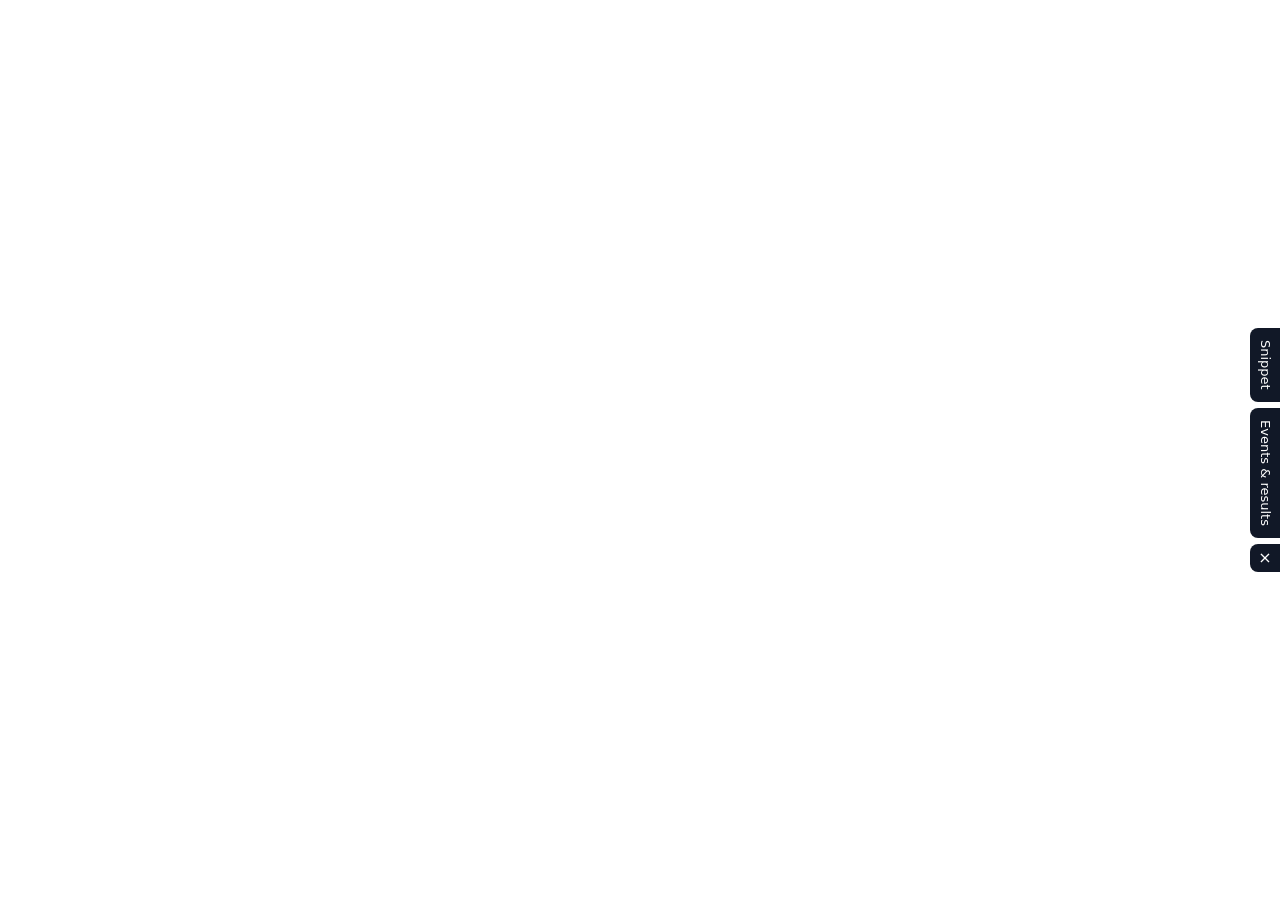
<file: index.html>
<!DOCTYPE html>
<html lang="en">
<head>
  <meta charset="utf-8">
  <meta name="viewport" content="width=device-width, initial-scale=1">
  <title>Aurora Clinic — Crisalix Widget Partner Demo</title>
  <style>
    /* The widget fills the viewport with no outer margin around it. */
    html, body { margin: 0; padding: 0; }
    [hidden] { display: none !important; }
    #crisalix-widget { width: 100vw; height: 100vh; height: 100dvh; }
    #demo-drawer { position: fixed; top: 0; right: 0; height: 100dvh; z-index: 2147483000; display: flex; font: 13px/1.4 system-ui, sans-serif; color: #1f2937; }
    .demo-tabs { align-self: center; display: flex; flex-direction: column; gap: 6px; }
    .demo-tab, #demo-hide-controls { position: relative; padding: 12px 6px; border: 0; border-radius: 8px 0 0 8px; background: #111827; color: #fff; cursor: pointer; writing-mode: vertical-rl; font: inherit; }
    #demo-hide-controls { writing-mode: horizontal-tb; padding: 6px 8px; font-size: 16px; line-height: 1; }
    .demo-tab[aria-expanded="true"] { background: #0f766e; }
    #demo-activity-count { position: absolute; top: -6px; left: -6px; min-width: 18px; height: 18px; padding: 0 4px; box-sizing: border-box; border-radius: 9px; background: #ef4444; color: #fff; font-size: 11px; line-height: 18px; text-align: center; writing-mode: horizontal-tb; }
    .demo-panel { width: 340px; box-sizing: border-box; padding: 16px; overflow-y: auto; background: #fff; border-left: 1px solid #e5e7eb; box-shadow: -4px 0 16px rgba(0,0,0,.12); }
    #demo-failure { margin: 0 0 12px; padding: 8px; border-radius: 6px; background: #fee2e2; color: #991b1b; font-weight: 600; }
    .demo-hint { display: block; margin: 2px 0 0; color: #6b7280; }
    .demo-panel h2 { margin: 0 0 8px; font-size: 14px; }
    .demo-panel h2:not(:first-child) { margin-top: 20px; }
    .demo-panel ul { margin: 8px 0 0; padding-left: 18px; }
    .demo-panel li { margin-top: 4px; }
    .demo-panel code { font-size: 12px; }
    .demo-panel button { display: block; width: 100%; box-sizing: border-box; margin-top: 12px; padding: 6px; font: inherit; cursor: pointer; }
    #demo-events { margin: 0; padding: 0; list-style: none; }
    #demo-events li { margin: 0; border-bottom: 1px solid #f3f4f6; }
    #demo-events summary { padding: 4px 0; cursor: pointer; }
    #demo-events code { font-weight: 600; }
    .demo-output { max-height: 40dvh; overflow: auto; margin: 6px 0; padding: 8px; background: #f3f4f6; font-size: 12px; white-space: pre-wrap; word-break: break-word; }
  </style>
</head>
<body>
  <!-- ══════════════════════════════════════════════════════════════════
       THE CRISALIX WIDGET SNIPPET — this is everything a partner embeds.

       Configure TWO values in the src below:
         1. The widget origin  (where the Crisalix app runs)
         2. Your partner_id    (from your Crisalix partner account)

       ⚠ Keep this as a literal <script> tag exactly as written. Injecting
         it dynamically (createElement/appendChild) breaks the SDK — see
         docs/troubleshooting.md.

       ℹ data-modules is REQUIRED for a public launch. It lists, comma
         separated, the modules the widget runs. Public modules:
         capture, self_assessment, booking. You pick WHICH modules run,
         never their order — the widget orders them and adds any missing
         dependency.

       ℹ Clinic modules (treatment_plan, facial_mapping) never run from a
         public snippet. They need a SIGNED clinic launch: a JWT (HS256)
         built by YOUR backend with the launch secret Crisalix gives you,
         passed as data-launch. A static page like this one cannot sign
         anything (the secret must never reach a browser), so this demo
         only uses public modules.

       ℹ Optional: data-doctor-id and data-metadata attach your own
         practitioner reference and free-form metadata to every
         consultation started here — see docs/integration-guide.md.

       ℹ data-height="100%" lets the iframe fill the container, which this
         page sizes to the viewport (see the #crisalix-widget rule).

       ℹ Local development only: to see a 3D locally without the CoreApp
         backend, add data-mode="demo" to this tag. The flag is IGNORED by
         the server everywhere outside development, so leaving it in does
         nothing on a real deployment — but a reference snippet ships in
         its production shape.
       ══════════════════════════════════════════════════════════════════ -->
  <div id="crisalix-widget"></div>
  <script src="https://consult.staging.crisalix.com/widget.js?partner_id=f0de80e73b0d3a8bdb765d11fa5fd0dea1ef07d60ed2b840" defer
          data-container="#crisalix-widget"
          data-modules="self_assessment,booking"
          data-clinic-id="aurora-downtown"
          data-doctor-id="aurora-dr-0042"
          data-metadata='{"campaign":"aurora-landing","locale":"en"}'
          data-height="100%"></script>
  <!-- ═══════════════════════════ end snippet ══════════════════════════ -->

  <aside id="demo-drawer">
    <div class="demo-tabs">
      <button type="button" class="demo-tab" data-panel="demo-snippet-panel" aria-expanded="false" aria-controls="demo-snippet-panel">Snippet</button>
      <button type="button" class="demo-tab" data-panel="demo-activity-panel" aria-expanded="false" aria-controls="demo-activity-panel">
        Events &amp; results<span id="demo-activity-count" hidden>0</span>
      </button>
      <button type="button" id="demo-hide-controls" aria-label="Hide the demo controls until the page reloads" title="Hide the demo controls until the page reloads">&times;</button>
    </div>

    <div id="demo-snippet-panel" class="demo-panel" hidden>
      <p id="demo-failure" hidden></p>
      <h2>The snippet on this page</h2>
      <p class="demo-hint">Aurora Clinic is a fictional partner site. This tag is everything it embeds.</p>
      <pre id="demo-snippet" class="demo-output"></pre>
      <ul class="demo-hint">
        <li>Keep the tag literal in your HTML; injecting it with JavaScript breaks the SDK.</li>
        <li>A public snippet runs <code>capture</code>, <code>self_assessment</code> and <code>booking</code>.</li>
        <li>Clinic modules and personal patient links need a launch signed by your backend, passed as <code>data-launch</code>. A static page cannot sign, so this demo stays public.</li>
      </ul>
      <p class="demo-hint">Every option is in <a href="https://github.com/CrisalixSA/consult-demo/blob/master/docs/integration-guide.md">the integration guide</a>.</p>
    </div>

    <div id="demo-activity-panel" class="demo-panel" hidden>
      <h2>Events</h2>
      <p class="demo-hint">What the widget posts to this page. Click one to see its payload.</p>
      <ol id="demo-events"></ol>
      <p id="demo-events-empty" class="demo-hint">Waiting for events.</p>

      <h2>Results</h2>
      <p class="demo-hint">What <code>CrisalixWidget.getResults()</code> returns. It refreshes when a module or the session completes.</p>
      <button type="button" id="demo-get-results">Get results</button>
      <pre id="demo-result" class="demo-output" hidden></pre>
    </div>
  </aside>

  <script>
    // ── Partner-side example: consuming the SDK (results + events) ─────────
    (() => {
      const tabs = document.querySelectorAll(".demo-tab")
      const count = document.getElementById("demo-activity-count")
      const activityPanel = document.getElementById("demo-activity-panel")
      let unseen = 0

      document.getElementById("demo-snippet").textContent =
        document.querySelector("script[src*='/widget.js']").outerHTML

      document.getElementById("demo-hide-controls").addEventListener("click", () => {
        document.getElementById("demo-drawer").hidden = true
      })

      const showPanel = (panelId) => {
        tabs.forEach((tab) => {
          const active = tab.dataset.panel === panelId
          tab.setAttribute("aria-expanded", active)
          document.getElementById(tab.dataset.panel).hidden = !active
        })
        if (panelId === "demo-activity-panel") {
          unseen = 0
          count.hidden = true
        }
      }
      tabs.forEach((tab) => tab.addEventListener("click", () => {
        showPanel(tab.getAttribute("aria-expanded") === "true" ? null : tab.dataset.panel)
      }))

      const events = document.getElementById("demo-events")
      const addEvent = (event) => {
        const refs = Object.entries(event.refs || {}).map(([name, ref]) => `${name}=${ref}`).join(" ")
        const item = document.createElement("li")
        const details = document.createElement("details")
        const summary = document.createElement("summary")
        const type = document.createElement("code")
        const payload = document.createElement("pre")
        type.textContent = event.type
        summary.append(type, ` ${event.module || ""} ${refs}`)
        payload.className = "demo-output"
        payload.textContent = JSON.stringify(event, null, 2)
        details.append(summary, payload)
        item.append(details)
        events.append(item)
        document.getElementById("demo-events-empty").hidden = true

        if (activityPanel.hidden) {
          unseen += 1
          count.textContent = unseen
          count.hidden = false
        }
      }

      // results.outputs.self_assessment holds the visitor's self-assessment,
      // partial while status is "in_progress".
      const output = document.getElementById("demo-result")
      const fetchResults = () => {
        output.hidden = false
        output.textContent = "Loading..."
        return Promise.resolve().then(() => window.CrisalixWidget.getResults())
          .then((results) => { output.textContent = JSON.stringify(results, null, 2) })
          .catch((error) => { output.textContent = error.message })
      }
      document.getElementById("demo-get-results").addEventListener("click", () => {
        if (!window.CrisalixWidget) {
          output.hidden = false
          output.textContent = "The SDK has not loaded — check the snippet configuration."
          return
        }
        fetchResults()
      })

      // window.CrisalixWidget only exists once the SDK has mounted, so subscribe then.
      document.addEventListener("DOMContentLoaded", () => {
        if (!window.CrisalixWidget) return

        window.CrisalixWidget.on("*", addEvent)
        window.CrisalixWidget.on("module_completed", fetchResults)
        window.CrisalixWidget.on("session_completed", fetchResults)
        window.CrisalixWidget.on("session_failed", (event) => {
          const failure = document.getElementById("demo-failure")
          failure.textContent = `The widget refused to start: ${event.data && event.data.code}`
          failure.hidden = false
          showPanel("demo-snippet-panel")
        })
      })
    })()
  </script>
</body>
</html>
</file>
